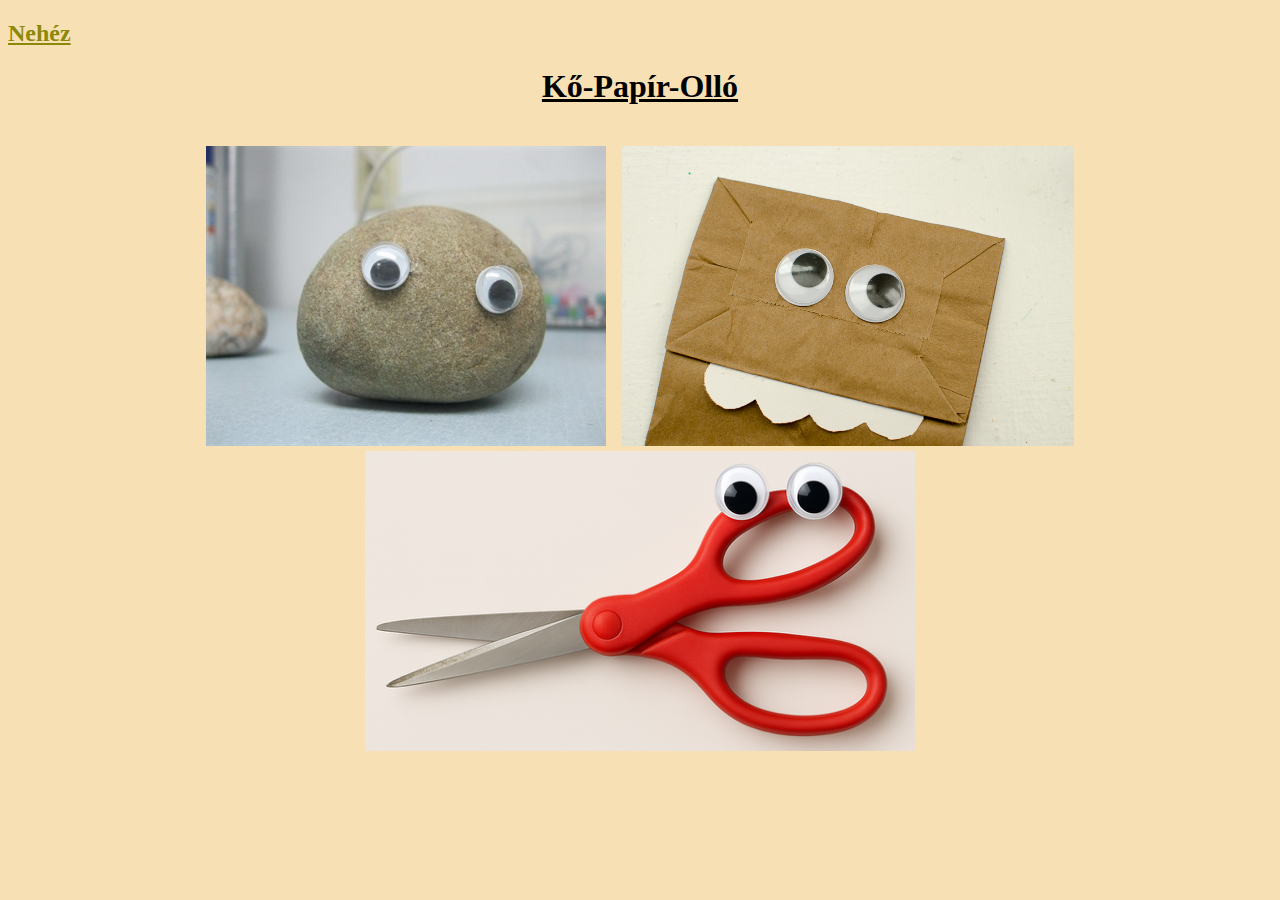
<file: index.html>
<!DOCTYPE html>
<html lang="hu">
<head>
    <meta charset="UTF-8">
    <link rel="stylesheet" href="style.css">
    <script src="script.js"></script>
    <title>Kő-Papír-Olló</title>
</head>
<body>

    <h2 id="link">
        <a href="index_nehez.html">Nehéz</a>
    </h2>

    
    <h1><u>Kő-Papír-Olló</u></h1>
    <br>

    <div class="valasztas">
        <button onclick="jatek('kő')">
            <img src="kő.jpg" alt="Kő">
        </button>

        <button onclick="jatek('papír')">
            <img src="papír.jpg" alt="Papír">
        </button>

        <button onclick="jatek('olló')">
            <img src="olló2.PNG" alt="Olló">
        </button>
    </div>

    <h2 id="result"></h2>
    

</body>
</html>
</file>
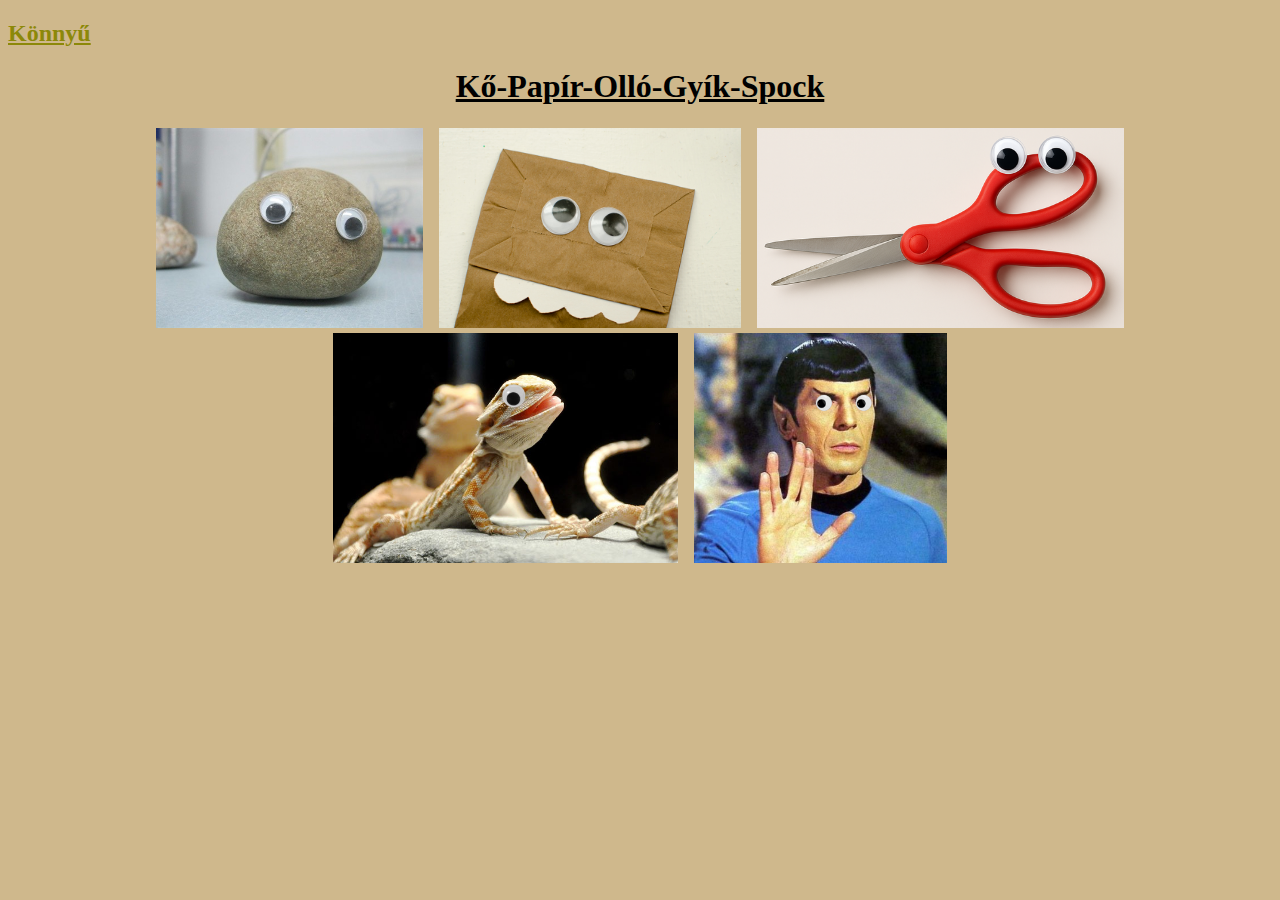
<file: index_nehez.html>
<!DOCTYPE html>
<html lang="hu">
<head>
    <meta charset="UTF-8">
    <link rel="stylesheet" href="style_nehez.css">
    <script src="script_nehez.js"></script>
    <title>Kő-Papír-Olló-Gyík-Spock</title>
</head>
<body>

    <h2 id="link">
        <a href="index.html">Könnyű</a>    
    </h2>
    
    <h1><u>Kő-Papír-Olló-Gyík-Spock</u></h1>

    <div class="valasztas">
        <button onclick="jatek('kő')">
            <img src="kő.jpg" alt="Kő">
        </button>

        <button onclick="jatek('papír')">
            <img src="papír.jpg" alt="Papír">
        </button>

        <button onclick="jatek('olló')">
            <img src="olló2.PNG" alt="Olló">
        </button>

        <br>

        <button onclick="jatek('gyík')">
            <img class="nagy" src="gyikk.png" alt="Gyík">
        </button>
        
        <button onclick="jatek('spock')">
            <img class="nagy" src="spock.PNG" alt="Spock">
        </button>
    </div>

    <h2 id="result"></h2>

    

</body>
</html>
</file>
<file: style.css>
body{
    background-color: rgba(246, 220, 167, 0.855);
    text-align: center;
}

#result{
    color: rgb(104, 101, 8);
}

img{
    height: 300px;
}

button {
    background: none;
    border: none;
}

#link{
    /*color: rgb(140, 136, 9);*/
    text-align: left;
}

a:link {
    color: rgb(140, 136, 9); 
}

a:hover {
    color: orange;
}
</file>
<file: style_nehez.css>
body{
    background-color: rgba(199, 172, 120, 0.855);
    text-align: center;
}

#result{
    color: rgb(104, 101, 8);
}

img{
    height: 200px;
}
.nagy{
    height: 230px;
}

button {
    background: none;
    border: none;
}

#link{
    /*color: rgb(140, 136, 9);*/
    text-align: left;
}

a:link {
    color: rgb(140, 136, 9); 
}

a:hover {
    color: orange;
}
</file>
